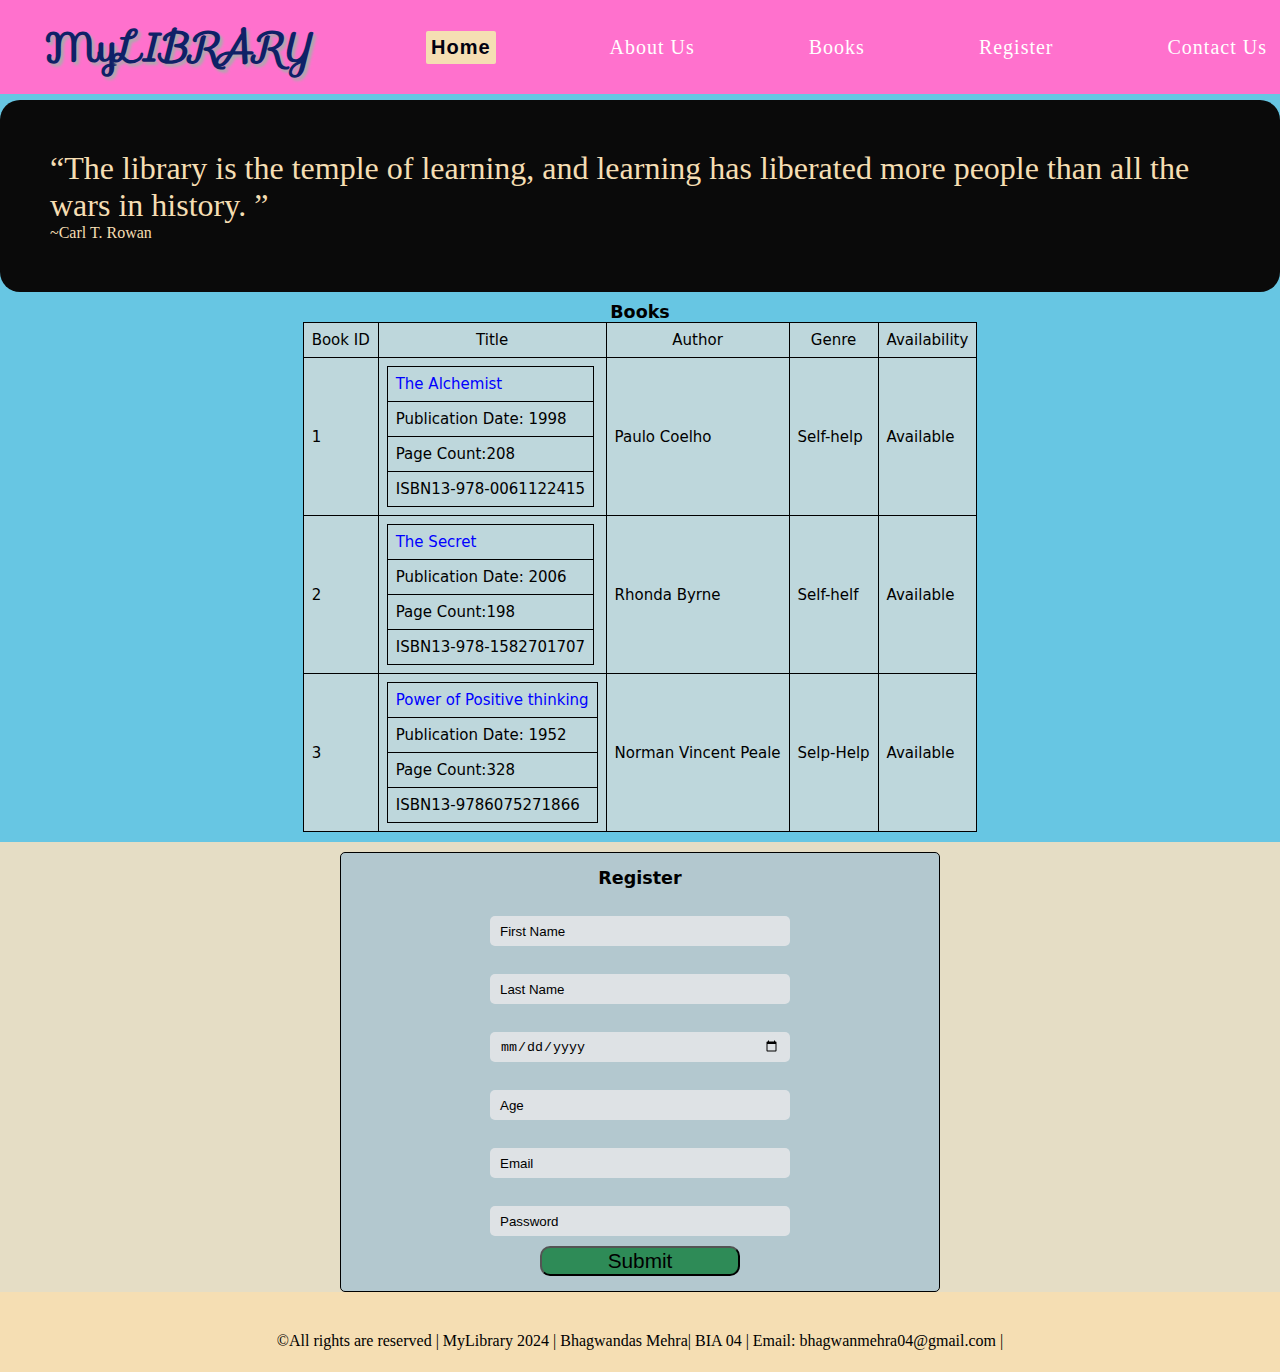
<file: index.html>
<!DOCTYPE html>
<html lang="en">
  <head>
    <meta charset="UTF-8" />
    <meta name="viewport" content="width=device-width, initial-scale=1.0" />
    <title>Library System</title>
    <link rel="stylesheet" href="style.css">
    <link rel="stylesheet" href="https://fonts.googleapis.com/css?family=Sofia">
    <link rel="stylesheet" href="https://cdnjs.cloudflare.com/ajax/libs/font-awesome/6.5.2/css/all.min.css" integrity="sha512-SnH5WK+bZxgPHs44uWIX+LLJAJ9/2PkPKZ5QiAj6Ta86w+fsb2TkcmfRyVX3pBnMFcV7oQPJkl9QevSCWr3W6A==" crossorigin="anonymous" referrerpolicy="no-referrer" />
    <link rel="html" href="table.html">
  </head>
 
  <body>
    <section class="main-container">
        
   <nav class="navbar">
       <div class="navcenter">
           <h2>My<i class="fa-solid fa-book-open-reader">LIBRARY</i></h2>


   <a  href="https://en.wikipedia.org/wiki/Library" class="active" 
   
   style="color: rgb(1, 1, 16);
         font-weight: 900;font-family:
    sans-serif; background-color: wheat;border-radius: 2px; padding: 5px;">Home</a>  
   <a href="aboutus.html">About Us</a>   
<a href="/table.html">Books</a>
<a href="#register">Register</a>
<a href="">Contact Us</a>
</div>
    </nav>

<div class="qoute-container">
<blockquote>
<q style="font-size: xx-large; ">The library is the temple of learning, and learning has liberated more people than all the wars in history.
</q>
<p>~Carl T. Rowan</p>
</blockquote>
</div>


  <div class="table-container" id="mybooks" >
        <table >
        <caption><h3 >Books</h3></caption>
        <thead>
            <th>Book ID</th>
            <th>Title</th>
            <th>Author</th>
            <th>Genre</th>
            <th>Availability</th>
        </thead>
        <tbody>
<tr>
    <td>1</td>
<td>
 <table>
   <tr><td><a href="https://en.wikipedia.org/wiki/The_Alchemist_(novel)" style="color:blue;">The Alchemist</a></td></tr>
   <tr><td>Publication Date: 1998</td></tr>
   <tr><td>Page Count:208</td></tr>
   <tr><td>ISBN13-978-0061122415</td></tr>
</table>
</td>

    <td>
        Paulo Coelho
    </td>

    <td>
        Self-help
    </td>

    <td>
        Available
    </td>

</tr>

</div>
<!-- book2 -->

 
<tr>
    <td>2</td>
 <td>
    <table>
        <tr><td><a href="https://en.wikipedia.org/wiki/The_Secret_(Byrne_book)" style="color:blue;">The Secret</a></td></tr>
        <tr><td>Publication Date: 2006</td></tr>
        <tr><td>Page Count:198</td></tr>
        <tr><td>ISBN13-978-1582701707</td>
        </tr>
    </table>
</td>


    <td>
        Rhonda Byrne
    </td>
    <td>
        Self-helf
    </td>
    <td>
        Available
    </td>
</td>
</tr>

<!-- book3 -->


<tr>
    <td>3</td>
 <td>
    <table>
        <tr><td><a href="https://en.wikipedia.org/wiki/The_Power_of_Positive_Thinking" style="color:blue;">Power of Positive thinking</a></td></tr>
        <tr><td>Publication Date: 1952</td></tr>
        <tr><td>Page Count:328</td></tr>
        <tr> <td>ISBN13-9786075271866</td></tr>
    </table>

    <td>
        Norman Vincent Peale
    </td>
    <td>
        Selp-Help
    </td>
    <td>
        Available
    </td>
</tr>


 </tbody>
    </table>
</div>

<section class="register-container" id="register">
    <form class="form">
       <h3>Register</h3>
    <div class="input-container">
        <label for="fname"class="labels"></label><br>
        <input type="text" name="fname" id="" placeholder="First Name">
    </div>
    <div class="input-container">
        <label for="lname"class="labels"></label><br>
        <input type="text" name="lname" id="" placeholder="Last Name">
    </div>
    <div class="input-container">
        <label for="dob"class="labels"></label><br>
        <input type="date" name="dob" placeholder="Date of Birth" style="padding: 10px;">
    </div>
    
    <div class="input-container">
        <label for="age"class="labels"></label><br>
        <input type="number" name="age" id=""min="0" max="100" placeholder="Age">
    </div>
    <div class="input-container">
        <label for="email"class="labels"></label><br>
        <input type="email" name="email" id=""placeholder="Email">
    </div>
    <div class="input-container">
        <label for="pwd"class="labels"></label><br>
        <input type="password" name="" id="" placeholder="Password">
    </div>
    <button>Submit</button>
</form>
 
</section>
</section>
<section>
    <footer>
        <p class="footer"> &copy;All rights are  reserved | MyLibrary 2024 | Bhagwandas Mehra| BIA 04 | Email: bhagwanmehra04@gmail.com |</p>
    </footer>
    </section>
  </body>
</html>
</file>
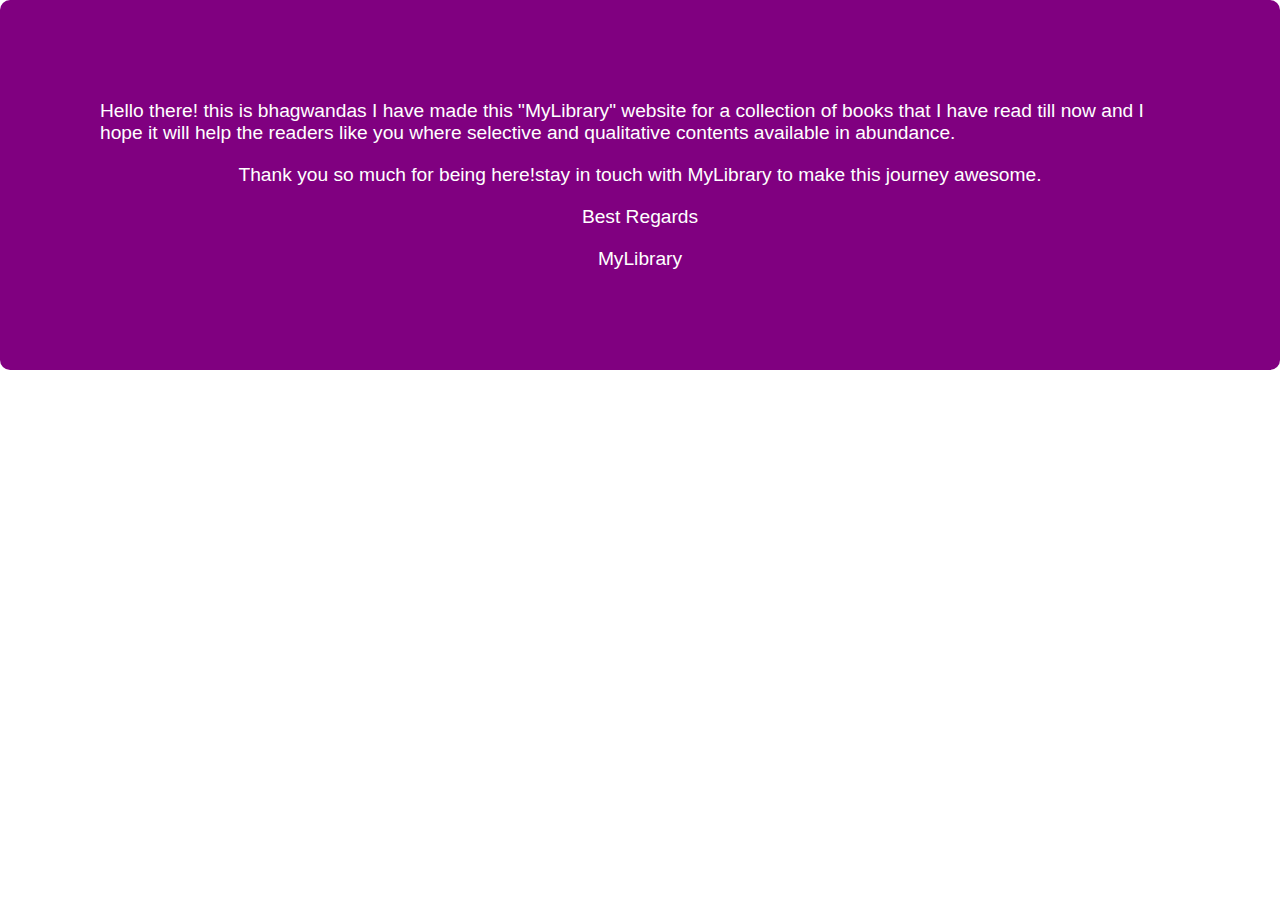
<file: aboutus.html>
<!DOCTYPE html>
<html lang="en">
<head>
    <meta charset="UTF-8">
    <meta name="viewport" content="width=device-width, initial-scale=1.0">
    <title>AboutUs</title>
    <style>

        *{
            margin: 0%;
            padding: 0;
        }
        div{
            background-color: purple;
          border: 5px;
          border-radius: 10px;
          color: white;
        font-family: Arial, Helvetica, sans-serif;
        font-size: larger;
         font-style: normal;
         
          padding: 100px;
          display: flex;
          align-items: center;
          justify-content:baseline;
          flex-direction: column;
          gap: 20px;

        }
    </style>
</head>
<body>
    <div>
        <p style="text-size-adjust: 30px;"> Hello there! this is bhagwandas I have made this "MyLibrary" website for a collection of books that I have read till now and I hope it will help the readers like you where selective and qualitative contents available in abundance.
            
        </p>
        
        
        <p> Thank you so much for being here!stay in touch with MyLibrary to make this journey awesome. </p>
        
        <p>Best Regards</p>
        
        <p>MyLibrary</p>
    </div>
    
</body>
</html>
</file>
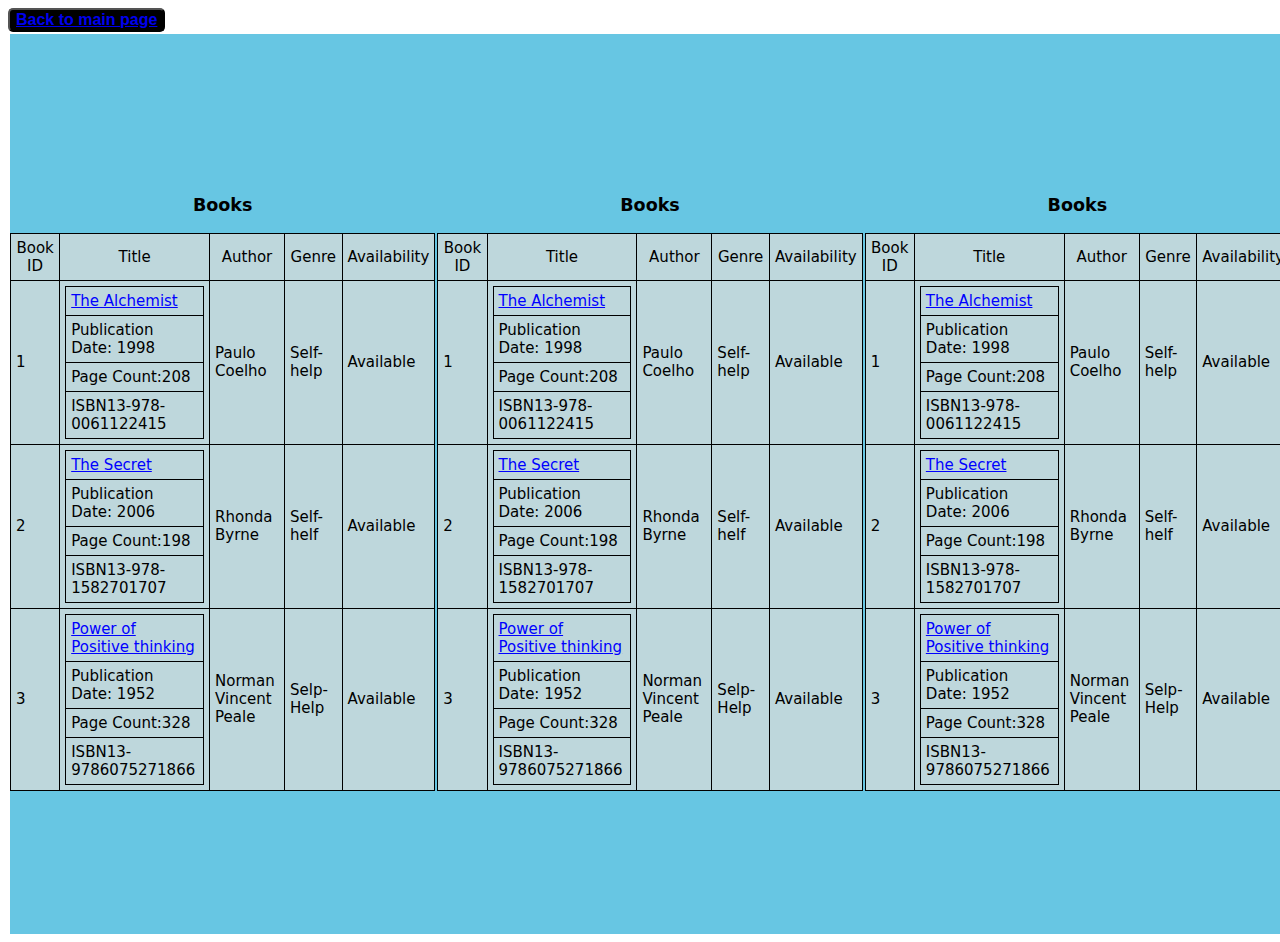
<file: table.html>
<!DOCTYPE html>
<html lang="en">
<head>
    <meta charset="UTF-8">
    <meta name="viewport" content="width=device-width, initial-scale=1.0">
    <title>Books</title>
    <link rel="html" href="index.html">
    <style>
       

        .table-container{

            width: 100vw;
            height: 100vh;
            display: flex;
            align-items: center;
            justify-content: center;
            gap:2px;
            background-color: #67C6E3;
            margin: 2px;
            position: relative;
        }

button{

    background-color: black;
    font-size: medium;
    font-weight: 800;
    border-radius: 5px;
    text-decoration: #67C6E3;
}
        
table,tr,td,th{
    background-color: #BED7DC;
    border: 1px solid black ;
    border-collapse: collapse;
    font-family:system-ui, -apple-system, BlinkMacSystemFont, 'Segoe UI', Roboto, Oxygen, Ubuntu, Cantarell, 'Open Sans', 'Helvetica Neue', sans-serif;
    font-size: 15px;
    text-shadow: 3px #ababab;
    padding: 5px;
    font-weight: 400;
}
    </style>
</head>
<body> 
    <button class="btn"><a href="index.html">Back to main page</a></button>
    <div class="table-container" id="mybooks" >
       
        <table >
        <caption><h3 >Books</h3></caption>
        <thead>
            <th>Book ID</th>
            <th>Title</th>
            <th>Author</th>
            <th>Genre</th>
            <th>Availability</th>
        </thead>
        <tbody>
    <tr>
    <td>1</td>
    <td>
    <table>
    <tr><td><a href="https://en.wikipedia.org/wiki/The_Alchemist_(novel)" style="color:blue;">The Alchemist</a></td></tr>
    <tr><td>Publication Date: 1998</td></tr>
    <tr><td>Page Count:208</td></tr>
    <tr><td>ISBN13-978-0061122415</td></tr>
    </table>
    </td>
    
    <td>
        Paulo Coelho
    </td>
    
    <td>
        Self-help
    </td>
    
    <td>
        Available
    </td>
    
    </tr>
    
    </div>
    <!-- book2 --> 
    <tr>
    <td>2</td>
    <td>
    <table>
        <tr><td><a href="https://en.wikipedia.org/wiki/The_Secret_(Byrne_book)" style="color:blue;">The Secret</a></td></tr>
        <tr><td>Publication Date: 2006</td></tr>
        <tr><td>Page Count:198</td></tr>
        <tr><td>ISBN13-978-1582701707</td>
        </tr>
    </table>
    </td>
    <td>
        Rhonda Byrne
    </td>
    <td>
        Self-helf
    </td>
    <td>
        Available
    </td>
    </td>
    </tr> 
    <!-- book3 -->
    <tr>
    <td>3</td>
    <td>
    <table>
        <tr><td><a href="https://en.wikipedia.org/wiki/The_Power_of_Positive_Thinking" style="color:blue;">Power of Positive thinking</a></td></tr>
        <tr><td>Publication Date: 1952</td></tr>
        <tr><td>Page Count:328</td></tr>
        <tr> <td>ISBN13-9786075271866</td></tr>
    </table>
    
    <td>
        Norman Vincent Peale
    </td>
    <td>
        Selp-Help
    </td>
    <td>
        Available
    </td>
    </tr>
    </tbody>
    </table>
    <!-- table3 -->
        <table >
        <caption><h3 >Books</h3></caption>
        <thead>
            <th>Book ID</th>
            <th>Title</th>
            <th>Author</th>
            <th>Genre</th>
            <th>Availability</th>
        </thead>
        <tbody>
    <tr>
    <td>1</td>
    <td>
    <table>
    <tr><td><a href="https://en.wikipedia.org/wiki/The_Alchemist_(novel)" style="color:blue;">The Alchemist</a></td></tr>
    <tr><td>Publication Date: 1998</td></tr>
    <tr><td>Page Count:208</td></tr>
    <tr><td>ISBN13-978-0061122415</td></tr>
    </table>
    </td>
    
    <td>
        Paulo Coelho
    </td>
    
    <td>
        Self-help
    </td>
    
    <td>
        Available
    </td>
    
    </tr>
    
    </div>
    <!-- book2 -->
    
    
    <tr>
    <td>2</td>
    <td>
    <table>
        <tr><td><a href="https://en.wikipedia.org/wiki/The_Secret_(Byrne_book)" style="color:blue;">The Secret</a></td></tr>
        <tr><td>Publication Date: 2006</td></tr>
        <tr><td>Page Count:198</td></tr>
        <tr><td>ISBN13-978-1582701707</td>
        </tr>
    </table>
    </td>
    
    
    <td>
        Rhonda Byrne
    </td>
    <td>
        Self-helf
    </td>
    <td>
        Available
    </td>
    </td>
    </tr>
    
    <!-- book3 -->
    
    
    <tr>
    <td>3</td>
    <td>
    <table>
        <tr><td><a href="https://en.wikipedia.org/wiki/The_Power_of_Positive_Thinking" style="color:blue;">Power of Positive thinking</a></td></tr>
        <tr><td>Publication Date: 1952</td></tr>
        <tr><td>Page Count:328</td></tr>
        <tr> <td>ISBN13-9786075271866</td></tr>
    </table>
    
    <td>
        Norman Vincent Peale
    </td>
    <td>
        Selp-Help
    </td>
    <td>
        Available
    </td>
    </tr>
    
    
    </tbody>
    </table>
   

<!-- table2 -->

        <table>
        <caption><h3 >Books</h3></caption>
        <thead>
            <th>Book ID</th>
            <th>Title</th>
            <th>Author</th>
            <th>Genre</th>
            <th>Availability</th>
        </thead>
        <tbody>
    <tr>
    <td>1</td>
    <td>
    <table>
    <tr><td><a href="https://en.wikipedia.org/wiki/The_Alchemist_(novel)" style="color:blue;">The Alchemist</a></td></tr>
    <tr><td>Publication Date: 1998</td></tr>
    <tr><td>Page Count:208</td></tr>
    <tr><td>ISBN13-978-0061122415</td></tr>
    </table>
    </td>
    
    <td>
        Paulo Coelho
    </td>
    
    <td>
        Self-help
    </td>
    
    <td>
        Available
    </td>
    
    </tr>
    
    </div>
    <!-- book2 -->
    
    
    <tr>
    <td>2</td>
    <td>
    <table>
        <tr><td><a href="https://en.wikipedia.org/wiki/The_Secret_(Byrne_book)" style="color:blue;">The Secret</a></td></tr>
        <tr><td>Publication Date: 2006</td></tr>
        <tr><td>Page Count:198</td></tr>
        <tr><td>ISBN13-978-1582701707</td>
        </tr>
    </table>
    </td>
    
    
    <td>
        Rhonda Byrne
    </td>
    <td>
        Self-helf
    </td>
    <td>
        Available
    </td>
    </td>
    </tr>
    
    <!-- book3 -->
    
    
    <tr>
    <td>3</td>
    <td>
    <table>
        <tr><td><a href="https://en.wikipedia.org/wiki/The_Power_of_Positive_Thinking" style="color:blue;">Power of Positive thinking</a></td></tr>
        <tr><td>Publication Date: 1952</td></tr>
        <tr><td>Page Count:328</td></tr>
        <tr> <td>ISBN13-9786075271866</td></tr>
    </table>
    
    <td>
        Norman Vincent Peale
    </td>
    <td>
        Selp-Help
    </td>
    <td>
        Available
    </td>
    </tr>
    
    
    </tbody>
    </table>
   
    </div> 

</body>
</html>
</file>
<file: style.css>
*{
    margin: 0;
    padding: 0;
    box-sizing: border-box;          
}

.main-container{

background-color: #67C6E3;
display: flex;
flex-direction: column;
align-items: center;
gap: 10px;
position:relative;


}

.navbar
{
width: 100%;
height: 70px;
background-color: black;
position: sticky;
margin-bottom: 20px;

top:0;
}

.navcenter
{
    display: flex;
    justify-content: space-between;
    align-items: center;
    box-sizing: border-box;
    letter-spacing: 1px;
   background-color:#FF71CD;
   padding: 13px;
   font-size: 20px;
}

.navcenter>h2{
   font-family: "Sofia", sans-serif;
   font-size: 40px;
   text-shadow: 3px 3px 3px #ababab;
   margin-left: 30px;
   color: #0F2167;
   padding: 2px;
  
   

}
input::placeholder{
color: black;
padding: 10px;
text-justify: distribute;

}

.qoute-container{
    padding: 50px; 
    background-color: #0a0a0a;
    color:wheat;
    display: flex; 
    align-items: center;
    justify-content: center; 
    border-radius: 20px;
    box-shadow: 2px #B3C8CF;
}


table,tr,td,th{
    background-color: #BED7DC;
    border: 1px solid black ;
    border-collapse: collapse;
    font-family:system-ui, -apple-system, BlinkMacSystemFont, 'Segoe UI', Roboto, Oxygen, Ubuntu, Cantarell, 'Open Sans', 'Helvetica Neue', sans-serif;
    font-size: 15px;
    text-shadow: 3px #ababab;
    padding: 8px;
    font-weight: 400;
}

a{
    text-decoration: none;
   
    color:white;
}

a:hover
{

color:black;
transition-duration: 0.2;

}

.register-container
{
background-color: #E5DDC5;
width: 100%;
display: flex;
align-items: center;
flex-direction: column;
justify-content: center;

}
.form{

    background-color:#B3C8CF;
    display: flex;
    align-items: center;
    justify-content: center;
    gap: 10px;
    flex-direction: column;
    width: 600px;
   margin-top: 10px;
    padding: 15px;
    box-sizing: border-box;
    border: solid black 1px;
    border-radius:5px ;
    box-shadow: 5px white;

    font-family:system-ui, -apple-system, BlinkMacSystemFont, 'Segoe UI', Roboto, Oxygen, Ubuntu, Cantarell, 'Open Sans', 'Helvetica Neue', sans-serif;
    font-size: 15px;
    text-shadow: 3px #ababab;
}
input{
    width: 300px;
    height: 30px;
    outline: none;
    border: none;
    background-color:#fff6f691 ;
    border-radius: 5px;
    box-shadow: white;
}

button{
    height: 30px;
    width: 200px;
    font-size: 1.3rem;
    border-radius: 10px;
    background-color: seagreen;
}

.footer{

    background-color: wheat;
    width: 100%;
    height: 30px;
    padding: 40px;
    display: flex;
    flex-direction: row;
    justify-content: center;
    border: 2px #0F2167;
}
</file>
